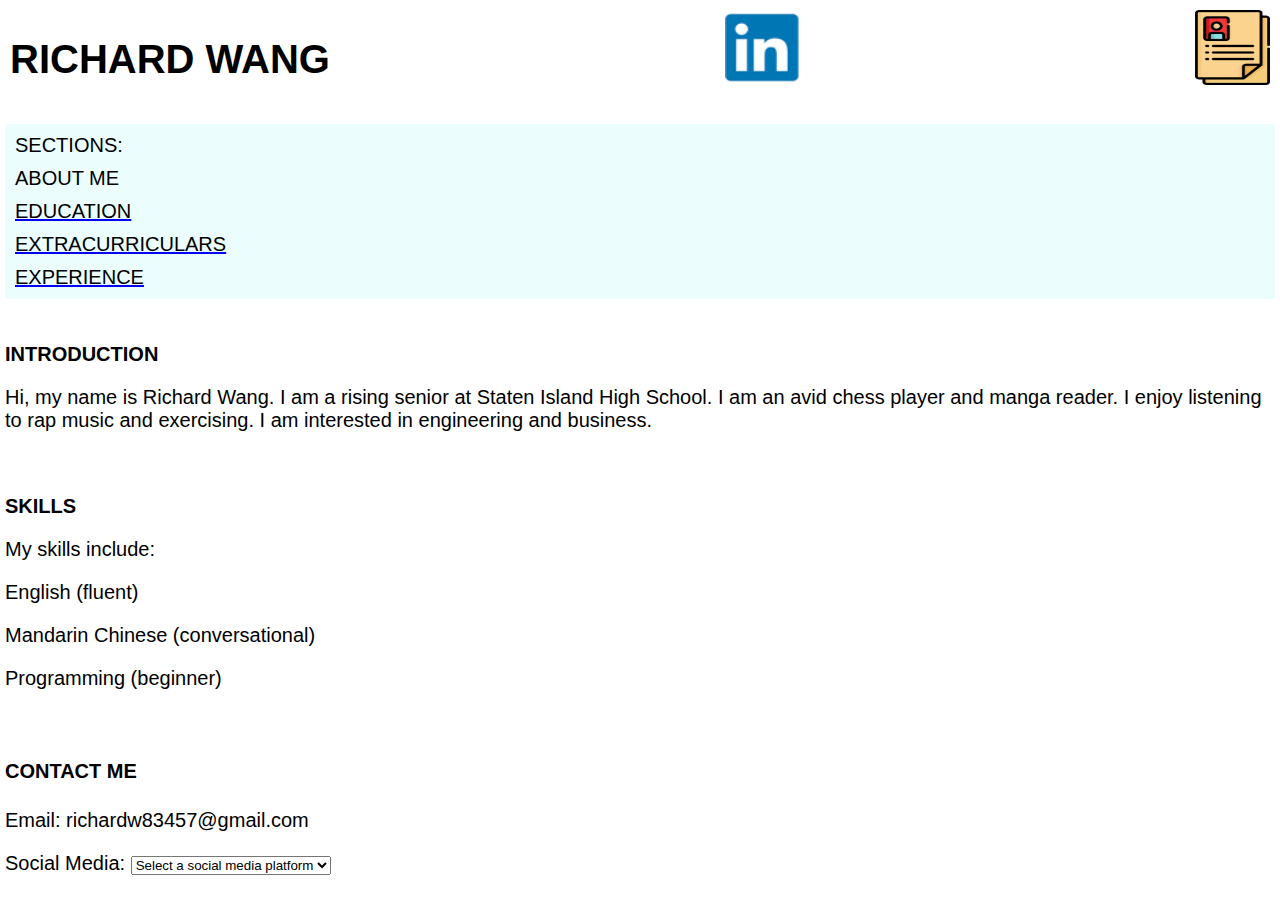
<file: index.html>
<!DOCTYPE html>
<html lang="en">
<head>
    <meta charset="UTF-8">
    <meta name="viewport" content="width=device-width, initial-scale=1.0">
    <title>Personal Online Portfolio</title>
    <link rel="stylesheet" href="style.css">
</head>

<body>
    <div>
        <nav class = 'head'>
            <h1>RICHARD WANG</h1>
            <a href="https://www.linkedin.com/in/richardwang4375" target="_blank">
                <img class="icon" src="linked.png">
            </a>
            <a href="https://docs.google.com/document/d/1tuqvbsSVUgp8pf9zDOuBJf2EMcagvW3tPZgIi7PEUSc/edit?usp=sharing" target="_blank">
                <img class="icon" src="res.png">
            </a>
        </nav>
    </div>
    <div class = "main">
        <nav>
            <div>SECTIONS:</div>
            <div class ="item">ABOUT ME</div>
            <a href="edu.html"><div class ="item">EDUCATION</div></a>
            <a href="ec.html" ><div class ="item">EXTRACURRICULARS</div></a>
            <a href="ex.html"><div class ="item">EXPERIENCE</div></a>
        </nav>
    </div>
    <br>

    <div class = 'stuf'>
        <h2>INTRODUCTION</h2>
        <p>Hi, my name is Richard Wang. I am a rising senior at Staten Island High School. I am an avid chess player and manga reader. 
            I enjoy listening to rap music and exercising. I am interested in engineering and business.</p>
        <br>
        <h3>SKILLS</h3>
        <p>My skills include:</p>
        <p>English (fluent)</p>
        <p>Mandarin Chinese (conversational)</p>
        <P>Programming (beginner)</P> 
        <br>
        <h4>CONTACT ME</h4>
        <p>Email: richardw83457@gmail.com</p>

        <label for="smSelect">Social Media:</label>
        <select id="smSelect" onchange="redirect()">
        <option value="">Select a social media platform</option>
        <option value="Instagram">Instagram</option>
        <option value="Github">GitHub</option>
    </div>
    <script src="script.js"></script>

</body>
</html>
</file>
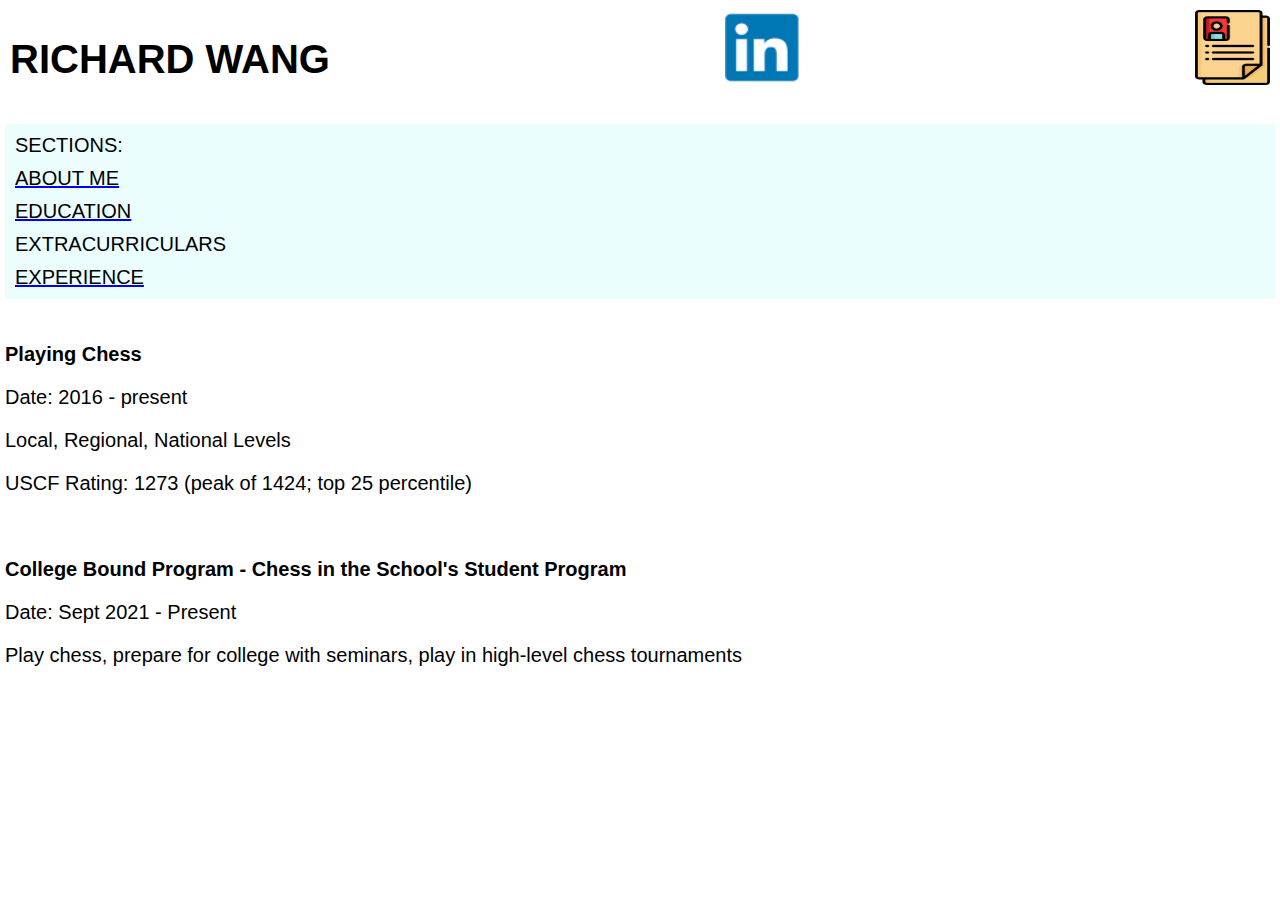
<file: ec.html>
<!DOCTYPE html>
<html lang="en">
<head>
    <meta charset="UTF-8">
    <meta name="viewport" content="width=device-width, initial-scale=1.0">
    <title>Extracurriculars</title>
    <link rel="stylesheet" href="style.css">
</head>
<body>
    <div>
        <nav class="head">
            <h1>RICHARD WANG</h1>
            <a href="https://www.linkedin.com/in/richardwang4375" target="_blank">
                <img class="icon" src="linked.png" alt="LinkedIn">
            </a>
            <a href="https://docs.google.com/document/d/1tuqvbsSVUgp8pf9zDOuBJf2EMcagvW3tPZgIi7PEUSc/edit?usp=sharing" target="_blank">
                <img class="icon" src="res.png" alt="Resume">
            </a>
        </nav>
    </div>
    <div class="main">
        <nav>
            <div>SECTIONS:</div>
            <a href="index.html"><div class="item">ABOUT ME</div></a>
            <a href="edu.html"><div class="item">EDUCATION</div></a>
            <div class="item">EXTRACURRICULARS</div>
            <a href="ex.html"><div class="item">EXPERIENCE</div></a>
        </nav>
    </div>
    <br>
    <div class="stuf">
        <h2>Playing Chess</h2>
        <p>Date: 2016 - present </p>
        <p>Local, Regional, National Levels</p>
        <p>USCF Rating: 1273 (peak of 1424; top 25 percentile)</p>
        <br>
        <h3>College Bound Program - Chess in the School's Student Program</h3>
        <p>Date: Sept 2021 - Present</p>
        <p>Play chess, prepare for college with seminars, play in high-level chess tournaments</p>
    </div>
    <script src="script.js"></script>

</body>
</html>
</file>
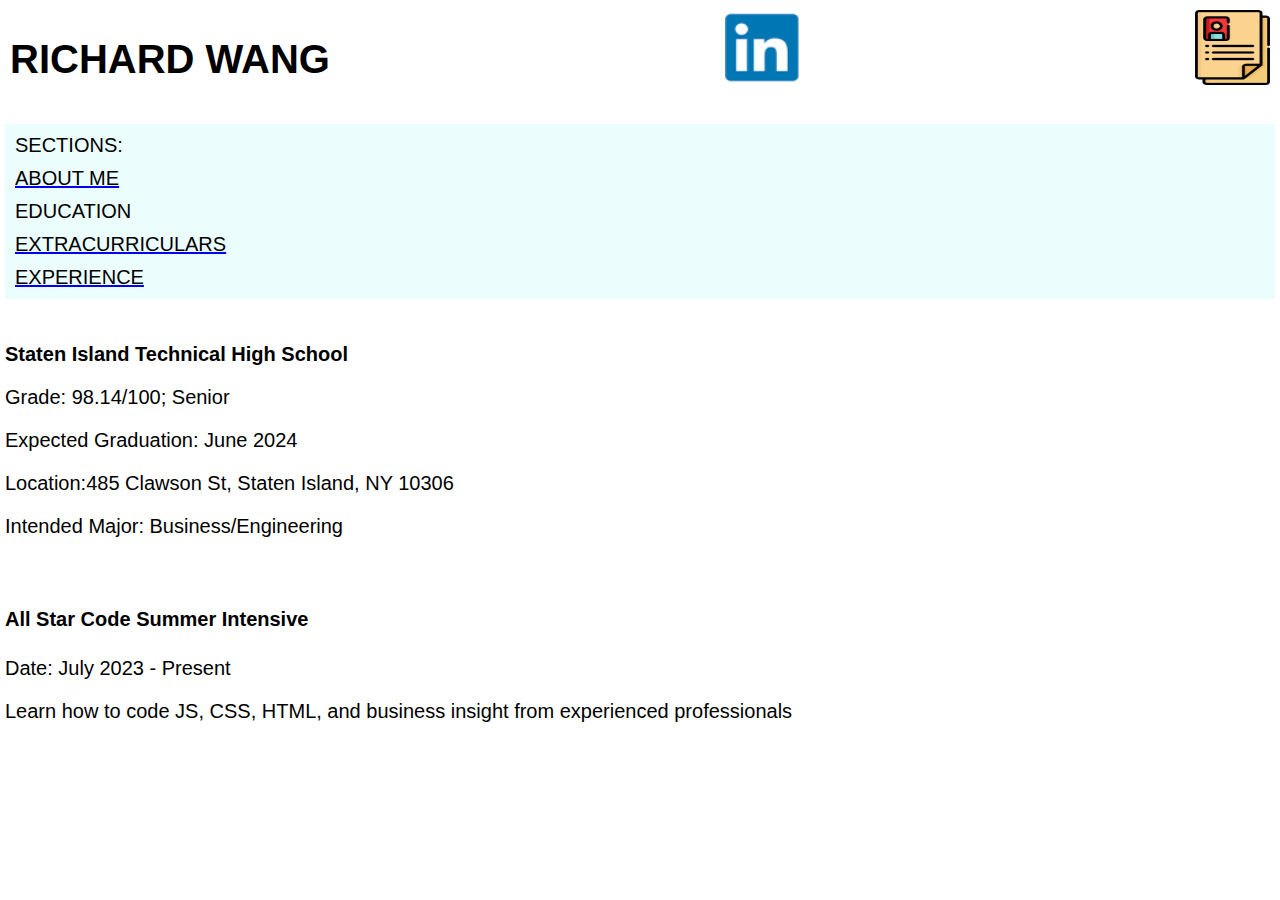
<file: edu.html>
<!DOCTYPE html>
<html lang="en">
<head>
    <meta charset="UTF-8">
    <meta name="viewport" content="width=device-width, initial-scale=1.0">
    <title>Education</title>
    <link rel="stylesheet" href="style.css">
</head>
<body>
    <div>
        <nav class="head">
            <h1>RICHARD WANG</h1>
            <a href="https://www.linkedin.com/in/richardwang4375" target="_blank">
                <img class="icon" src="linked.png" alt="LinkedIn">
            </a>
            <a href="https://docs.google.com/document/d/1tuqvbsSVUgp8pf9zDOuBJf2EMcagvW3tPZgIi7PEUSc/edit?usp=sharing" target="_blank">
                <img class="icon" src="res.png" alt="Resume">
            </a>
        </nav>
    </div>
    <div class="main">
        <nav>
            <div>SECTIONS:</div>
            <a href="index.html"><div class="item">ABOUT ME</div></a>
            <div class="item">EDUCATION</div>
            <a href="ec.html"><div class="item">EXTRACURRICULARS</div></a>
            <a href="ex.html"><div class="item">EXPERIENCE</div></a>
        </nav>
    </div>
    <br>
    <div class="stuf">
        <h2>Staten Island Technical High School</h3>
        <p>Grade: 98.14/100; Senior</p>
        <p>Expected Graduation: June 2024</p>
        <p>Location:485 Clawson St, Staten Island, NY 10306</p>
        <p>Intended Major: Business/Engineering</p>
        <br>
        <h4>All Star Code Summer Intensive</h4>
        <p>Date: July 2023 - Present</p>
        <p>Learn how to code JS, CSS, HTML, and business insight from experienced professionals</p>
        <br>
    </div>
    <script src="script.js"></script>

</body>
</html>
</file>
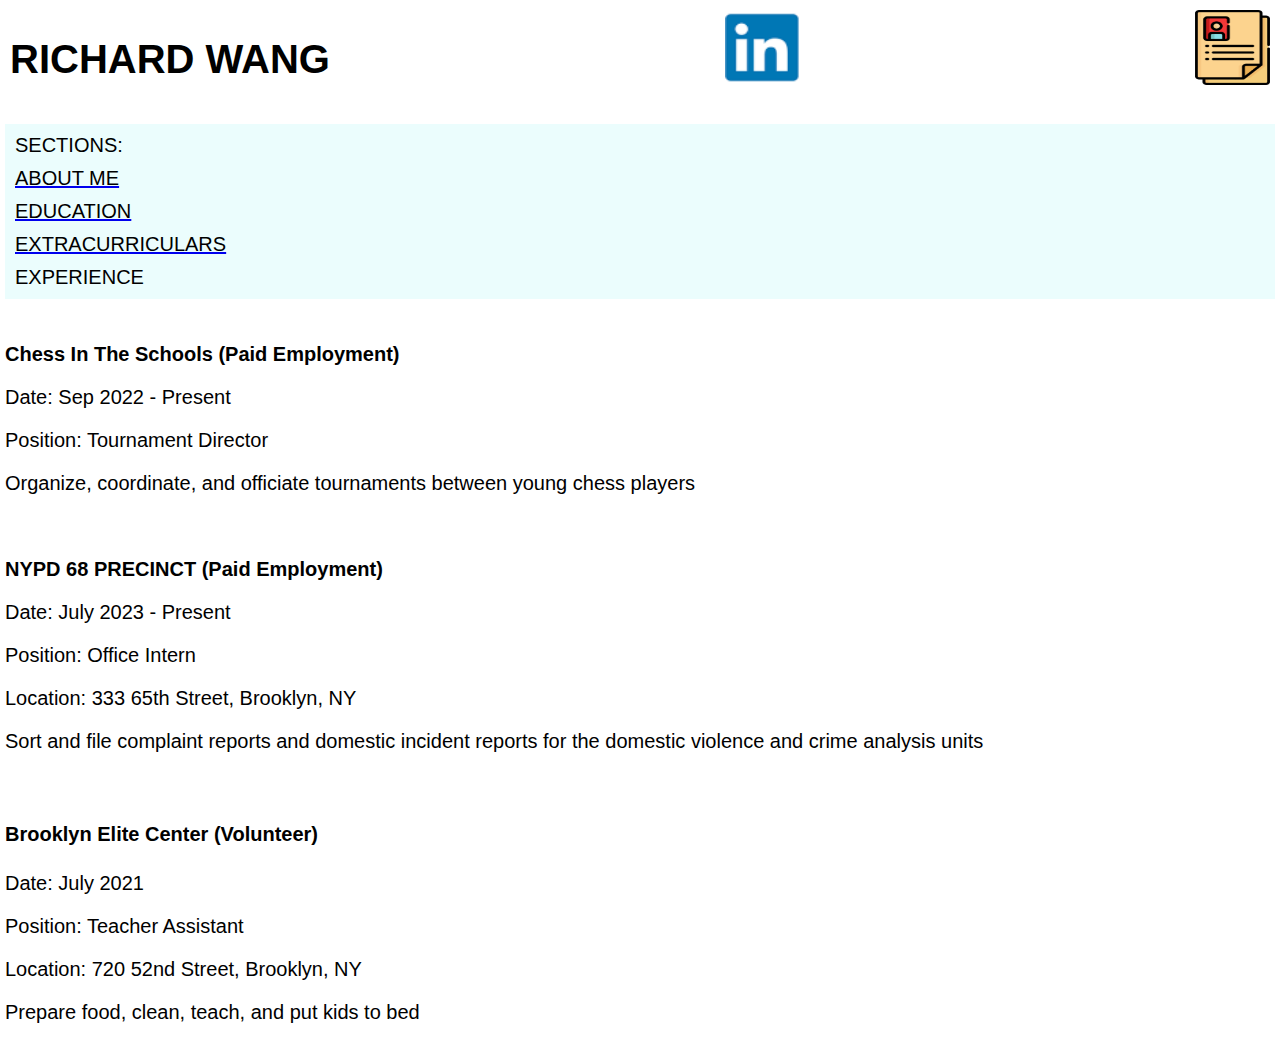
<file: ex.html>
<!DOCTYPE html>
<html lang="en">
<head>
    <meta charset="UTF-8">
    <meta name="viewport" content="width=device-width, initial-scale=1.0">
    <title>Experience</title>
    <link rel="stylesheet" href="style.css">
</head>
<body>
    <div>
        <nav class="head">
            <h1>RICHARD WANG</h1>
            <a href="https://www.linkedin.com/in/richardwang4375" target="_blank">
                <img class="icon" src="linked.png" alt="LinkedIn">
            </a>
            <a href="https://docs.google.com/document/d/1tuqvbsSVUgp8pf9zDOuBJf2EMcagvW3tPZgIi7PEUSc/edit?usp=sharing" target="_blank">
                <img class="icon" src="res.png" alt="Resume">
            </a>
        </nav>
    </div>
    <div class="main">
        <nav>
            <div>SECTIONS:</div>
            <a href="index.html"><div class="item">ABOUT ME</div></a>
            <a href="edu.html"><div class="item">EDUCATION</div></a>
            <a href="ec.html"><div class="item">EXTRACURRICULARS</div></a>
            <div class="item">EXPERIENCE</div>
        </nav>
    </div>
    <br>
    <div class="stuf">
        <h2>Chess In The Schools (Paid Employment)</h2>
        <p>Date: Sep 2022 - Present </p>
        <p>Position: Tournament Director</p>
        <p>Organize, coordinate, and officiate tournaments between young chess players</p>
        <br>
        <h3>NYPD 68 PRECINCT (Paid Employment)</h3>
        <p>Date: July 2023 - Present</p>
        <p>Position: Office Intern</p>
        <p>Location: 333 65th Street, Brooklyn, NY</p>
        <p>Sort and file complaint reports and domestic incident reports for the domestic violence and crime analysis units</p>
        <br>
        <h4>Brooklyn Elite Center (Volunteer) </h4>
        <p>Date: July 2021</p>
        <p>Position: Teacher Assistant</p>
        <p>Location: 720 52nd Street, Brooklyn, NY</p>
        <p>Prepare food, clean, teach, and put kids to bed</p>
    </div>
    <script src="script.js"></script>

</body>
</html>
</file>
<file: style.css>
body{
    margin: 0;
    padding: 0;
}
div {
    font-family: Helvetica;
    color: black;
    font-size: 20px;
    padding: 5px;
 }
 
 nav{
    background-color:rgb(235, 253, 253);
    padding: 5px;
    display: flex;
    justify-content: center;
    flex-direction: column;
    align-items: flex-start;

 }

.head{
    background-color:white;
    display:flex;
    flex-direction:row;
    justify-content: space-between 
}

.icon {
    width: 75px;
    height: 75px;
}

.item:hover{
    color: rgb(0, 255, 247);
    opacity: 0.5
 }

h2, h3, h4, h5 {
    font-size: 20px;
}
</file>
